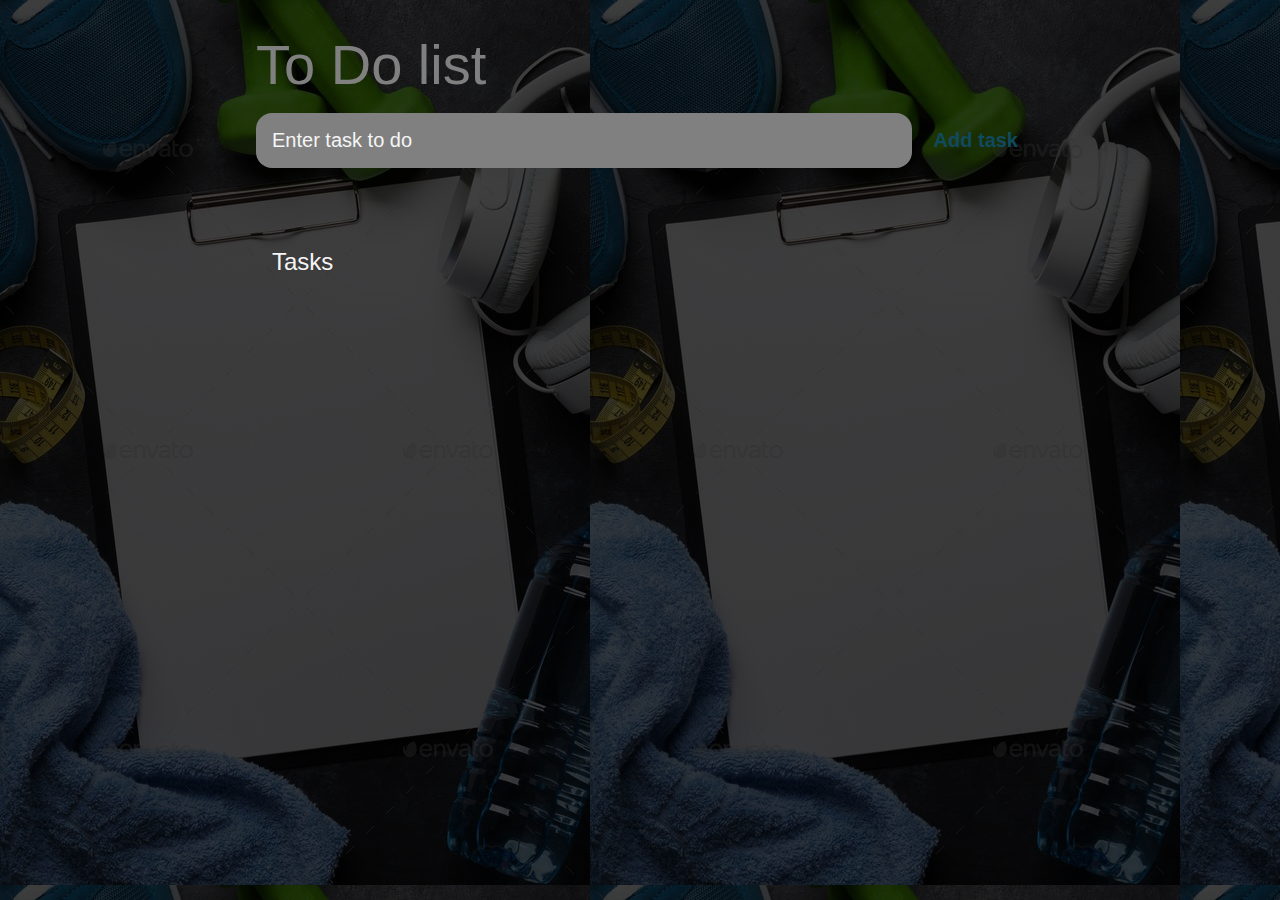
<file: toDo.html>
<!DOCTYPE html>
<html lang="en">
  <head>
    <meta charset="UTF-8" />
    <meta name="viewport" content="width=device-width, initial-scale=1.0" />
    <title>To do list</title>
    <link rel="stylesheet" href="main.css">
  </head>

  <body>
    <header>
      <h1>To Do list</h1>
      <form id="new-task-form">
        <input
          type="text"
          id="new-task-input"
          placeholder="Enter task to do"
        /><input type="submit" id="new-task-submit" value="Add task" />
      </form>
    </header>
    <main>
      <section class="task-list">
        <h2>Tasks</h2>
        <div id="tasks">
        </div>
      </section>
    </main>
    <script src="main.js"></script>
  </body>
</html>
</file>
<file: main.css>
* {
  box-sizing: border-box;
  margin: 0;
  font-family: 'Fira sans', sans-serif;
}

body {
  display: flex;
  flex-direction: column;
  min-height: 100vh;
  background-image: linear-gradient(rgba(0, 0, 0, 0.75), rgba(0, 0, 0, 0.75)),
    url(td.jpg);
}

header {
  padding: 2rem 1rem;
  max-width: 800px;
  width: 100%;
  margin: 0 auto;
}

header h1 {
  font-size: 3.5rem;
  font-weight: 300;
  color: grey;
  margin-bottom: 1rem;
}

#new-task-form {
  display: flex;
}

input,
button {
  appearance: none;
  border: none;
  outline: none;
  background: none;
}

#new-task-input {
  flex: 1 1 0%;
  background-color: grey;
  padding: 1rem;
  border-radius: 1rem;
  margin-right: 1rem;
  color: blanchedalmond;
  font-size: 1.25rem;
}

#new-task-input::placeholder {
  color: whitesmoke;
}

#new-task-submit {
  color: rgb(15, 74, 95);
  font-size: 1.25rem;
  font-weight: 700; 
}


main {
  flex: 1 1 0%;
  padding: 2rem 1rem;
  max-width: 800px;
  width: 100%;
  margin: 0 auto;
}

.task-list {
  padding: 1rem;
}

.task-list h2 {
  font-size: 1.5re;
  font-weight: 300;
  color: whitesmoke;
  margin-bottom: 1rem;
}

#tasks .task {
  display: flex;
  justify-content: space-between;
  background-color: grey;
  padding: 1rem;
  border-radius: 1rem;
  margin-bottom: 1rem;
}

#tasks .task .content {
  flex: 110%;
}

#tasks .task .content .text {
  color: rgb(255, 255, 255);
  font-size: 1.12rem;
  width: 100%;
  display: block;
  transition: 0.4s;
}

#tasks .task .content .text:not(:read-only) {
  color: rgb(15, 74, 95);
}

#tasks .task .actions {
  display: flex;
  margin: 0 -0.5rem;
}

.task .actions button {
  cursor: pointer;
  margin: 0 0.5rem;
  font-size: 1.125rem;
  font-weight: 700;
  text-transform: uppercase;
  transition: 0.4s;
}
.task .actions .edit {
  background-image: green; 
}

.task .actions .delete {
  background-image: green; 
}
</file>
